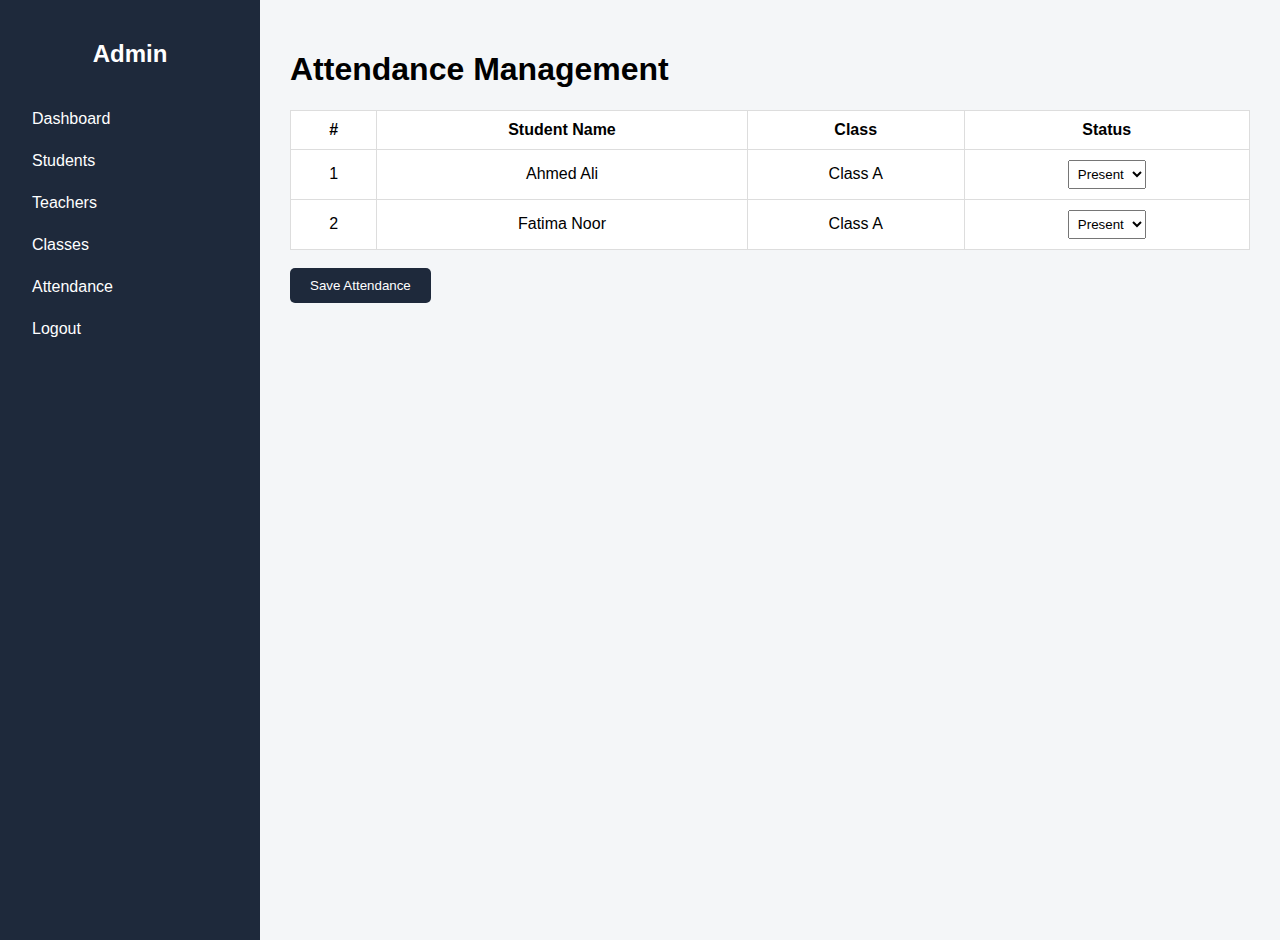
<file: attendance.html>
<!DOCTYPE html>
<html lang="en">
<head>
  <meta charset="UTF-8">
  <title>Attendance</title>
  <link rel="stylesheet" href="style.css">
</head>
<body>
    <script>
// Sidebar highlight
const sidebarItems = document.querySelectorAll('.sidebar ul li');

// Active based on current page
const currentPage = location.pathname.split("/").pop();

sidebarItems.forEach(item => {
  // markaa link-ka uu la mid yahay page-ka hadda
  if(item.textContent.toLowerCase() + ".html" === currentPage) {
    item.classList.add('active');
  }

  // markaa click gareeyo highlight muuqdo
  item.addEventListener('click', () => {
    sidebarItems.forEach(i => i.classList.remove('active'));
    item.classList.add('active');
  });
});
</script>


<div class="container">
  <!-- Sidebar -->
  <div class="sidebar">
    <h2>Admin</h2>
    
    <ul>
      <li onclick="location.href='index.html'">Dashboard</li>
      <li onclick="location.href='students.html'">Students</li>
      <li>Teachers</li>
      <li>Classes</li>
      <li>Attendance</li>
      <li>Logout</li>
    </ul>
  </div>

  <!-- Main Content -->
  <div class="main">
    <h1>Attendance Management</h1>

    <table>
      <thead>
        <tr>
          <th>#</th>
          <th>Student Name</th>
          <th>Class</th>
          <th>Status</th>
        </tr>
      </thead>
      <tbody id="attendanceTable">
        <tr>
          <td>1</td>
          <td>Ahmed Ali</td>
          <td>Class A</td>
          <td>
            <select>
              <option>Present</option>
              <option>Absent</option>
            </select>
          </td>
        </tr>

        <tr>
          <td>2</td>
          <td>Fatima Noor</td>
          <td>Class A</td>
          <td>
            <select>
              <option>Present</option>
              <option>Absent</option>
            </select>
          </td>
        </tr>
      </tbody>
    </table>

    <br>
    <button onclick="saveAttendance()">Save Attendance</button>
  </div>
</div>

<script>
function saveAttendance() {
  alert("Attendance saved (frontend demo)");
}
</script>

</body>
</html>
</file>
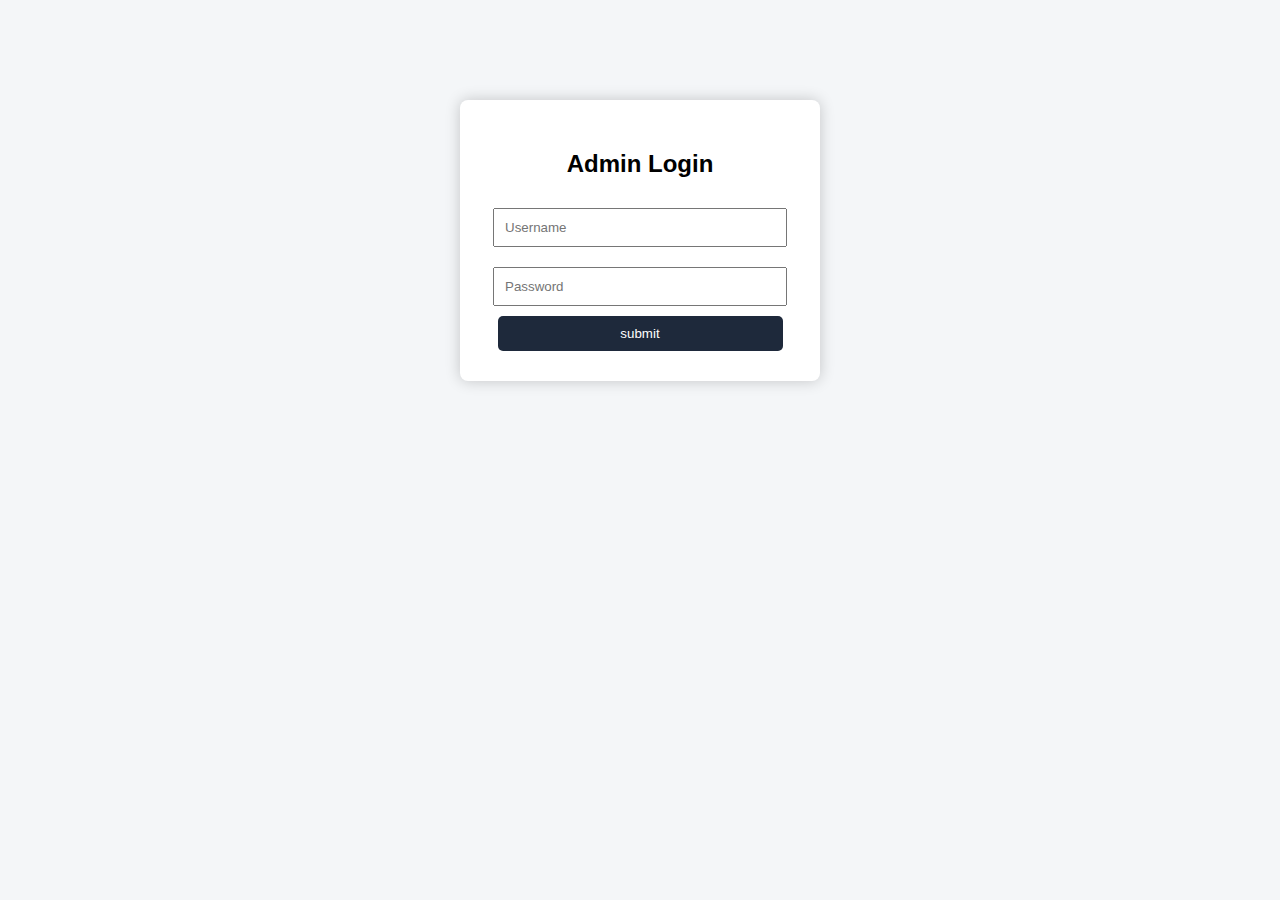
<file: login.html>
<!DOCTYPE html>
<html lang="en">

<head>
  <meta charset="UTF-8">
  <title>Admin Login</title>
  <link rel="stylesheet" href="style.css">
</head>

<body>

  <div class="login-container">
    <h2>Admin Login</h2>
    <form id="loginForm">
      <input type="text" id="username" placeholder="Username" required>
      <input type="password" id="password" placeholder="Password" required>
      <button type="dir fariin">submit</button>
    </form>
  </div>

  <script>
    const form = document.getElementById("loginForm");

    form.addEventListener("submit", function (e) {
      e.preventDefault();

      const username = document.getElementById("username").value;
      const password = document.getElementById("password").value;

      // Demo frontend validation
      if (username === "admin" && password === "1234") {
        alert("Login successful!");
        window.location.href = "index.html"; // Dashboard
      } else {
        alert("Invalid username or password");
      }
    });
  </script>

</body>

</html>
</file>
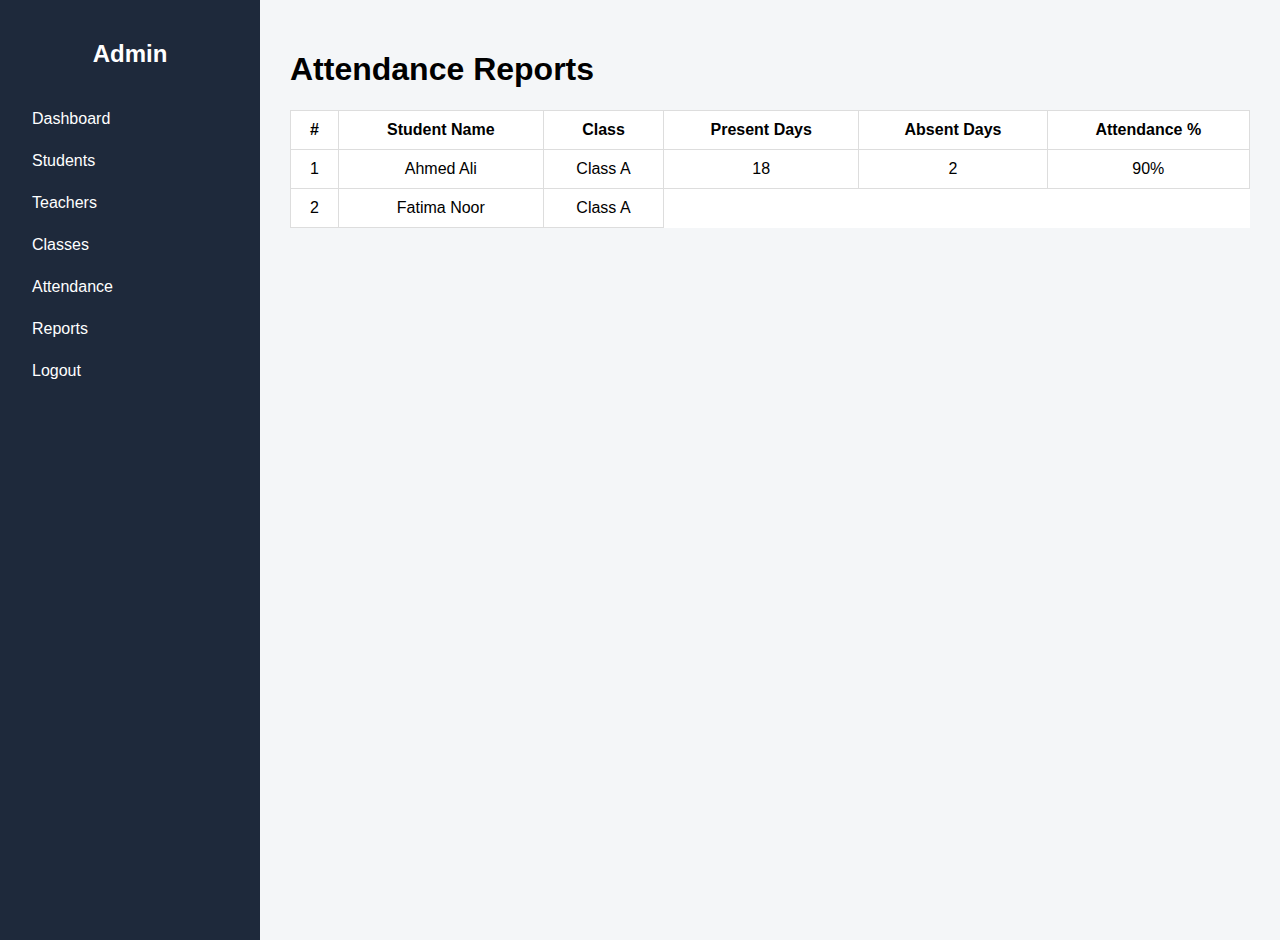
<file: reports.html>
<!DOCTYPE html>
<html lang="en">
<head>
  <meta charset="UTF-8">
  <title>Attendance Reports</title>
  <link rel="stylesheet" href="style.css">
</head>
<body>
    <script>
// Sidebar highlight
const sidebarItems = document.querySelectorAll('.sidebar ul li');

// Active based on current page
const currentPage = location.pathname.split("/").pop();

sidebarItems.forEach(item => {
  // markaa link-ka uu la mid yahay page-ka hadda
  if(item.textContent.toLowerCase() + ".html" === currentPage) {
    item.classList.add('active');
  }

  // markaa click gareeyo highlight muuqdo
  item.addEventListener('click', () => {
    sidebarItems.forEach(i => i.classList.remove('active'));
    item.classList.add('active');
  });
});
</script>


<div class="container">
  <!-- Sidebar -->
  <div class="sidebar">
    <h2>Admin</h2>
    
    <ul>
      <li onclick="location.href='index.html'">Dashboard</li>
      <li onclick="location.href='students.html'">Students</li>
      <li>Teachers</li>
      <li>Classes</li>
      <li onclick="location.href='attendance.html'">Attendance</li>
      <li>Reports</li>
      <li>Logout</li>
    </ul>
  </div>

  <!-- Main -->
  <div class="main">
    <h1>Attendance Reports</h1>

    <table>
      <thead>
        <tr>
          <th>#</th>
          <th>Student Name</th>
          <th>Class</th>
          <th>Present Days</th>
          <th>Absent Days</th>
          <th>Attendance %</th>
        </tr>
      </thead>
      <tbody id="reportTable">
        <tr>
          <td>1</td>
          <td>Ahmed Ali</td>
          <td>Class A</td>
          <td>18</td>
          <td>2</td>
          <td>90%</td>
        </tr>
        <tr>
          <td>2</td>
          <td>Fatima Noor</td>
          <td>Class A</td>
</file>
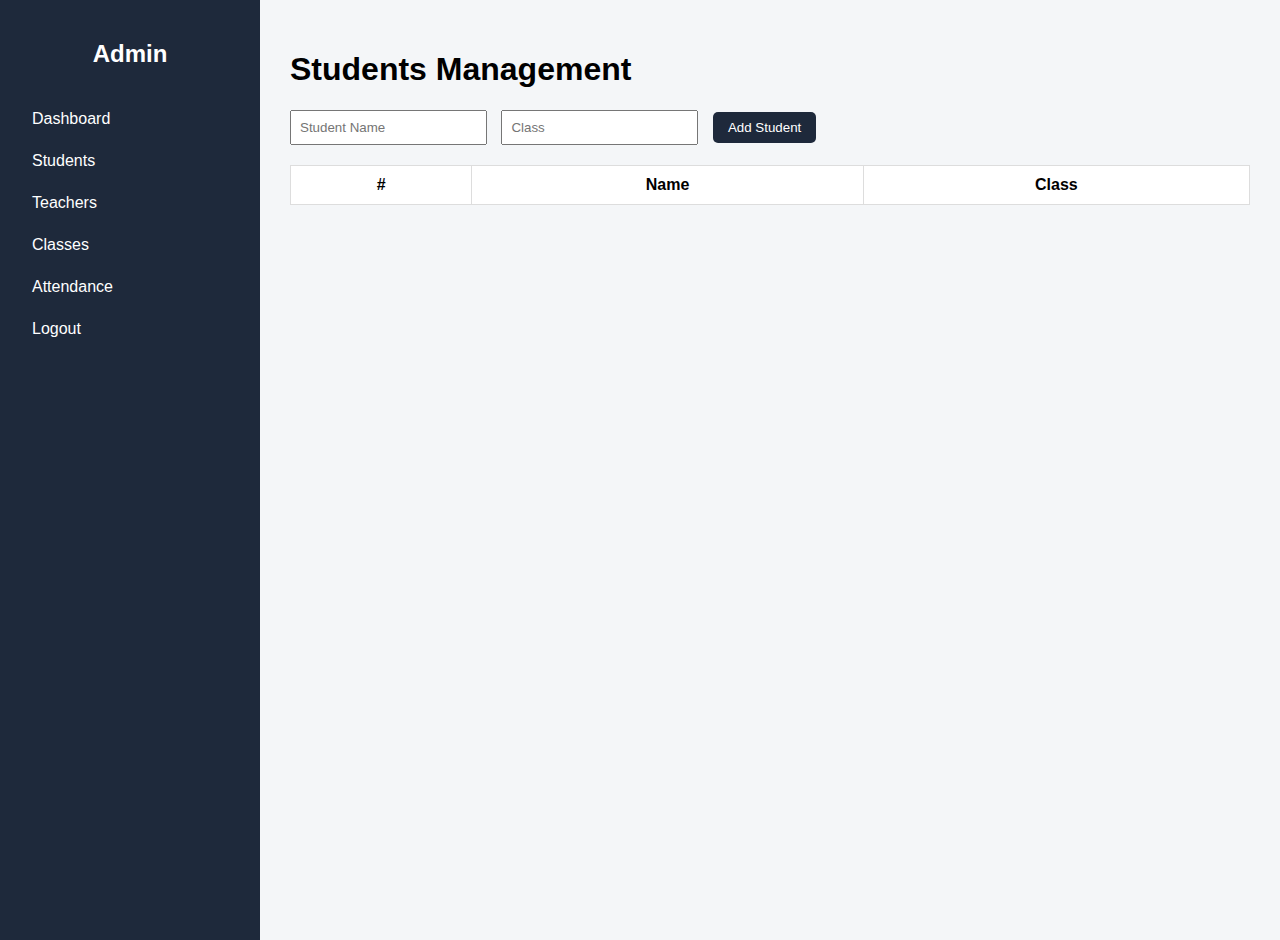
<file: students.html>
<!DOCTYPE html>
<html lang="en">
<head>
  <meta charset="UTF-8">
  <title>Students</title>
  <link rel="stylesheet" href="style.css">
</head>
<body>
    <script>
// Sidebar highlight
const sidebarItems = document.querySelectorAll('.sidebar ul li');

// Active based on current page
const currentPage = location.pathname.split("/").pop();

sidebarItems.forEach(item => {
  // markaa link-ka uu la mid yahay page-ka hadda
  if(item.textContent.toLowerCase() + ".html" === currentPage) {
    item.classList.add('active');
  }

  // markaa click gareeyo highlight muuqdo
  item.addEventListener('click', () => {
    sidebarItems.forEach(i => i.classList.remove('active'));
    item.classList.add('active');
  });
});
</script>


<div class="container">
  <!-- Sidebar -->
  <div class="sidebar">
    <h2>Admin</h2>
    
    <ul>
      <li onclick="location.href='index.html'">Dashboard</li>
      <li>Students</li>
      <li>Teachers</li>
      <li>Classes</li>
      <li>Attendance</li>
      <li>Logout</li>
    </ul>
  </div>

  <!-- Main -->
  <div class="main">
    <h1>Students Management</h1>

    <!-- Add Student Form -->
    <form id="studentForm" class="form">
      <input type="text" id="name" placeholder="Student Name" required>
      <input type="text" id="class" placeholder="Class" required>
      <button type="submit">Add Student</button>
    </form>

    <!-- Students Table -->
    <table>
      <thead>
        <tr>
          <th>#</th>
          <th>Name</th>
          <th>Class</th>
        </tr>
      </thead>
      <tbody id="studentTable"></tbody>
    </table>
  </div>
</div>

<script>
let count = 1;
const form = document.getElementById("studentForm");
const table = document.getElementById("studentTable");

form.addEventListener("submit", function(e){
  e.preventDefault();

  const name = document.getElementById("name").value;
  const cls = document.getElementById("class").value;

  const row = `
    <tr>
      <td>${count++}</td>
      <td>${name}</td>
      <td>${cls}</td>
    </tr>
  `;
  table.innerHTML += row;

  form.reset();
});
</script>

</body>
</html>
</file>
<file: style.css>
body {
  margin: 0;
  font-family: Arial, sans-serif;
  background: #f4f6f8;
}

.container {
  display: flex;
}

/* Sidebar */
.sidebar {
  width: 220px;
  height: 100vh;
  background: #1e293b;
  color: white;
  padding: 20px;
}

.sidebar h2 {
  text-align: center;
  margin-bottom: 30px;
}

.sidebar ul {
  list-style: none;
  padding: 0;
}

.sidebar ul li {
  padding: 12px;
  cursor: pointer;
}

.sidebar ul li:hover {
  background: #334155;
}

/* Main content */
.main {
  flex: 1;
  padding: 30px;
}

.cards {
  display: flex;
  gap: 20px;
  margin-top: 20px;
}

.card {
  background: white;
  padding: 20px;
  width: 200px;
  border-radius: 8px;
  box-shadow: 0 0 10px rgba(0,0,0,0.1);
  text-align: center;
}

.card h3 {
  margin-bottom: 10px;
}
.form {
  margin: 20px 0;
}

.form input {
  padding: 8px;
  margin-right: 10px;
}

.form button {
  padding: 8px 15px;
  background: #1e293b;
  color: white;
  border: none;
  cursor: pointer;
}

table {
  width: 100%;
  background: white;
  border-collapse: collapse;
}

table th, table td {
  padding: 10px;
  border: 1px solid #ddd;
}
select {
  padding: 5px;
}

button {
  padding: 10px 20px;
  background: green;
  color: white;
  border: none;
  cursor: pointer;
  border-radius: 5px;
}
table th, table td {
  text-align: center;
}

button {
  padding: 10px 20px;
  background: #1e293b;
  color: white;
  border: none;
  cursor: pointer;
  border-radius: 5px;
}
.login-container {
  width: 300px;
  margin: 100px auto;
  padding: 30px;
  background: white;
  border-radius: 8px;
  box-shadow: 0 0 15px rgba(0,0,0,0.2);
  text-align: center;
}

.login-container input {
  width: 90%;
  padding: 10px;
  margin: 10px 0;
}

.login-container button {
  width: 95%;
  padding: 10px;
  background: #1e293b;
  color: white;
  border: none;
  cursor: pointer;
  border-radius: 5px;
}

.login-container button:hover {
  background: #334155;
}
.sidebar ul li.active {
  background: #334155; /* midabka highlight */
}
</file>
